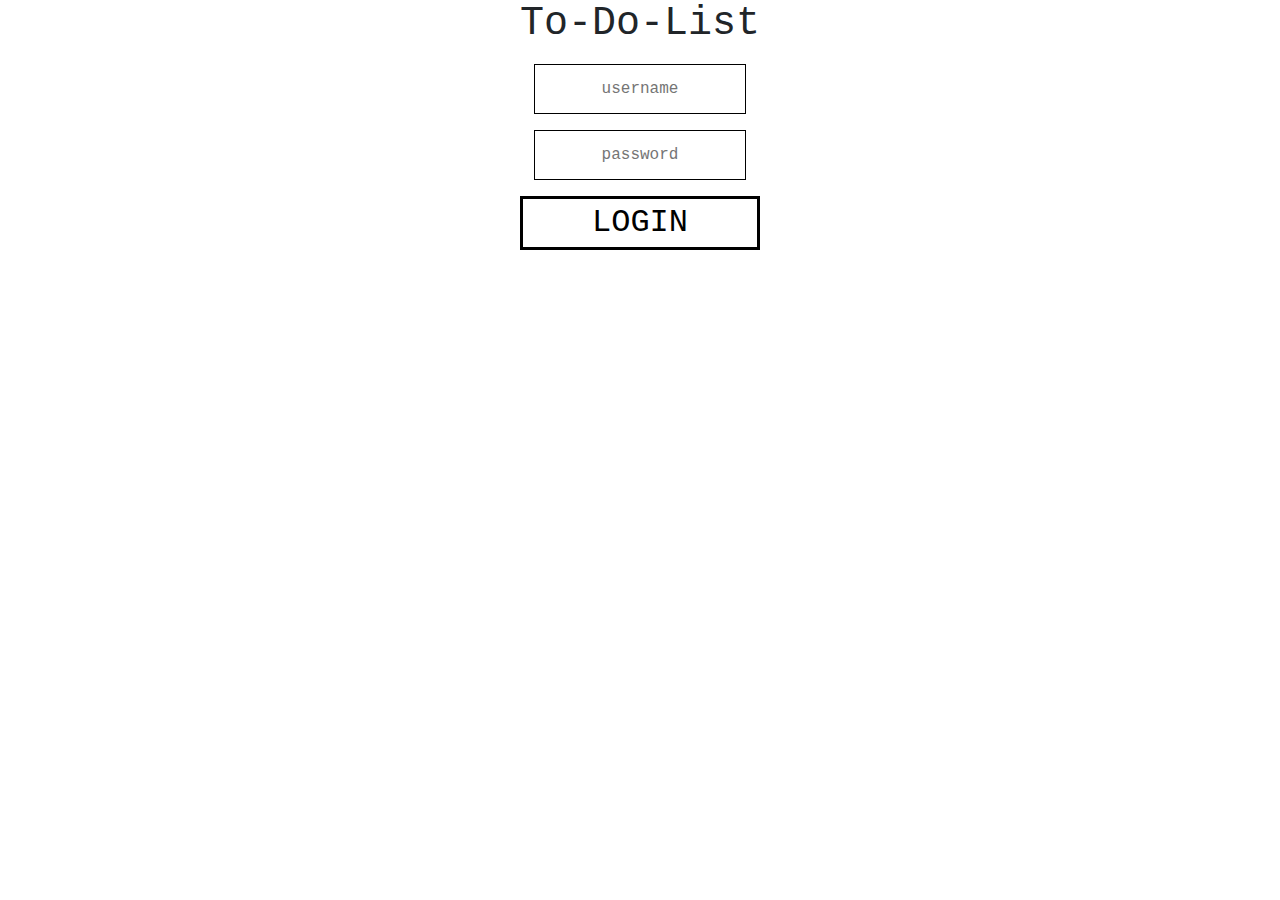
<file: index.html>
<html>

<head>
    <title>To-Do-List</title>
    <meta charset="utf-8" />
    <meta name="viewport" content="width=device-width, initial-scale=1" />
    <!-- Latest compiled and minified CSS -->
    <link rel="stylesheet" href="https://cdn.jsdelivr.net/npm/bootstrap@4.6.1/dist/css/bootstrap.min.css">

    <!-- jQuery library -->
    <script src="https://cdn.jsdelivr.net/npm/jquery@3.6.0/dist/jquery.slim.min.js"></script>

    <!-- Popper JS -->
    <script src="https://cdn.jsdelivr.net/npm/popper.js@1.16.1/dist/umd/popper.min.js"></script>

    <!-- Latest compiled JavaScript -->
    <script src="https://cdn.jsdelivr.net/npm/bootstrap@4.6.1/dist/js/bootstrap.bundle.min.js"></script>
    <link type="text/css" rel="stylesheet" href="style.css" />
    <script type="text/javascript" src="login.js"></script>
</head>

<body>
    <div class="container-fluid">
        <div class="row">
            <div class="col-12 mx-auto">
                <div class="row">
                    <div class="login-container mx-auto">
                        <h1 id="project_title">To-Do-List</h1>
                        <hr id="line" />
                        <form>
                            <div class="form-group">
                                <div id="login-username-container">
                                    <input type="text" placeholder="username" id="fusername" />
                                    <hr id="line" />
                                    <input type="text" placeholder="password" id="fpassword" autocomplete="off" />
                                    <hr id="line" />
                                    <div class="submit-container" onclick="login()" id="submitTitle">
                                        Login
                                    </div>
                                </div>
                            </div>
                        </form>
                    </div>
                </div>
            </div>
        </div>
    </div>
</body>

</html>
</file>
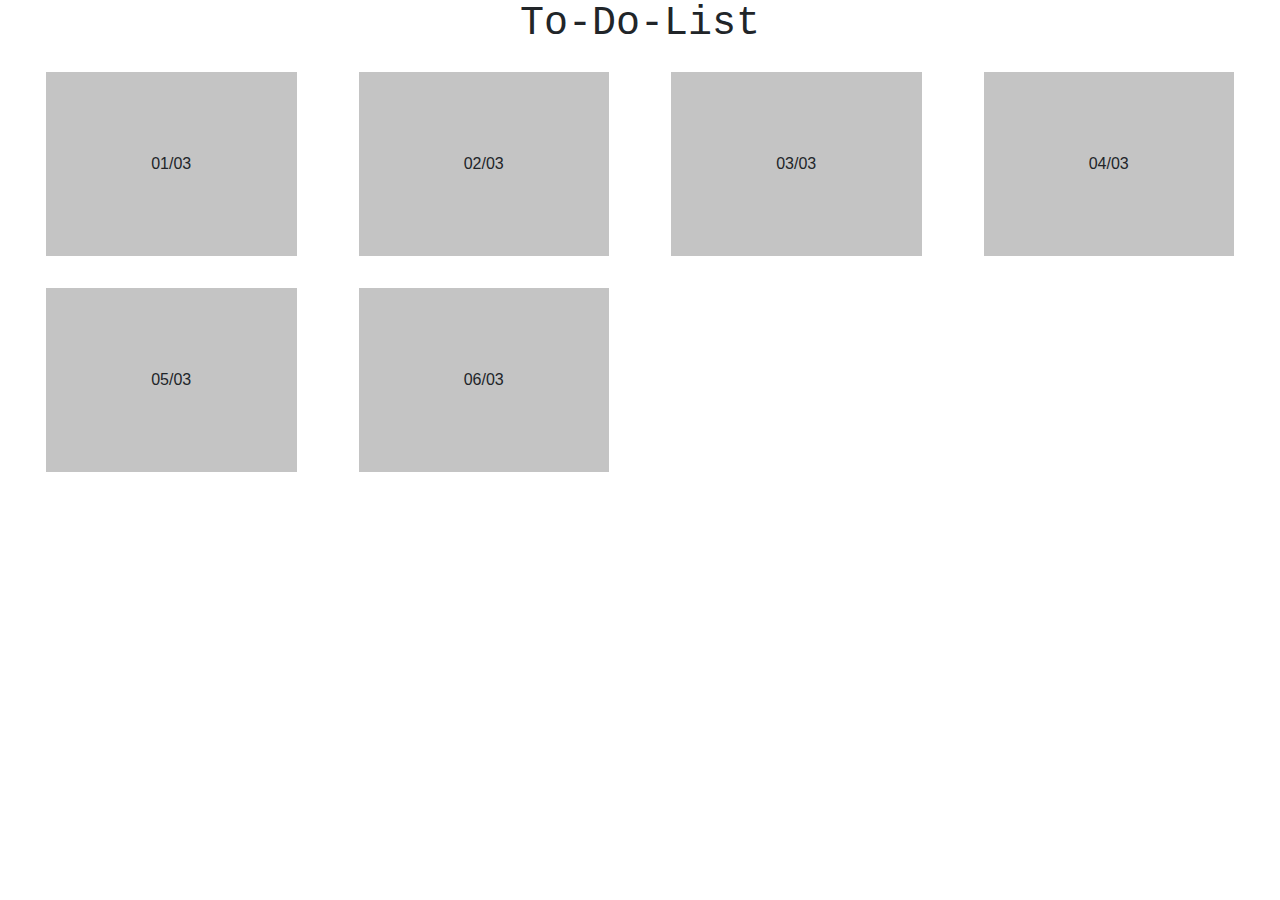
<file: home.html>
<html>

<head>
    <title>To-Do-List</title>
    <meta charset="utf-8">
    <meta name="viewport" content="width=device-width, initial-scale=1">
    <!-- Latest compiled and minified CSS -->
    <link rel="stylesheet" href="https://cdn.jsdelivr.net/npm/bootstrap@4.6.1/dist/css/bootstrap.min.css">

    <!-- jQuery library -->
    <script src="https://cdn.jsdelivr.net/npm/jquery@3.6.0/dist/jquery.slim.min.js"></script>

    <!-- Popper JS -->
    <script src="https://cdn.jsdelivr.net/npm/popper.js@1.16.1/dist/umd/popper.min.js"></script>

    <!-- Latest compiled JavaScript -->
    <script src="https://cdn.jsdelivr.net/npm/bootstrap@4.6.1/dist/js/bootstrap.bundle.min.js"></script>
    <link type="text/css" rel="stylesheet" href="style.css" />
    <script type="text/javascript" src="calendar.js"></script>
</head>

<body>
    <div class="container-fluid">
        <h1 id="project_title">To-Do-List</h1>
        <ul class="testing row">
            <li class="col-lg-3">
                <div class="contentBox">
                    01/03
                </div>
            </li>
            <li class="col-lg-3">
                <div class="contentBox">
                    02/03
                </div>
            </li>
            <li class="col-lg-3">
                <div class="contentBox">
                    03/03
                </div>
            </li>
            <li class="col-lg-3">
                <div class="contentBox">
                    04/03
                </div>
            </li>
            <li class="col-lg-3">
                <div class="contentBox">
                    05/03
                </div>
            </li>
            <li class="col-lg-3">
                <div class="contentBox">
                    06/03
                </div>
            </li>
        </ul>
    </div>
</body>

</html>
</file>
<file: style.css>
* {
  box-sizing: border-box;
  padding: 0;
  margin: 0;
}

#project_title,
#login-username-container,
.submit-container {
  font-family: "Noteworthy-Bold", "Courier New", Courier, monospace;
}

#login-username-container,
#project_title {
  text-align: center;
}

#line {
  border: none;
}

#fusername,
#fpassword {
  height: 50px;
  border: 1px solid rgb(0, 0, 0);
  outline: none;
  text-align: center;
}

#fusername:focus,
#fpassword:focus {
  border: 3px solid #555;
}

.submit-container {
  border: solid;
  margin-left: auto;
  margin-right: auto;
}

#submitTitle {
  font-size: clamp(2rem, 5vw, 1rem);
  /* at first the font will show with the size of 2.5rem, then slowly dcrease 5vw and stop decrease when reach 2rem */
  color: rgb(0, 0, 0);
  text-transform: uppercase;
}

.submit-container:hover {
  background-color: rgb(170, 164, 164);
}

.testing {
  margin-left: auto;
  margin-right: auto;
  list-style-type: none;
}

.contentBox {
  margin: 1em;
  padding: 5em;
  text-align: center;
  background-color: rgb(196, 196, 196);
}

.contentBox:hover {
  background-color: rgb(255, 217, 0);
}
</file>
